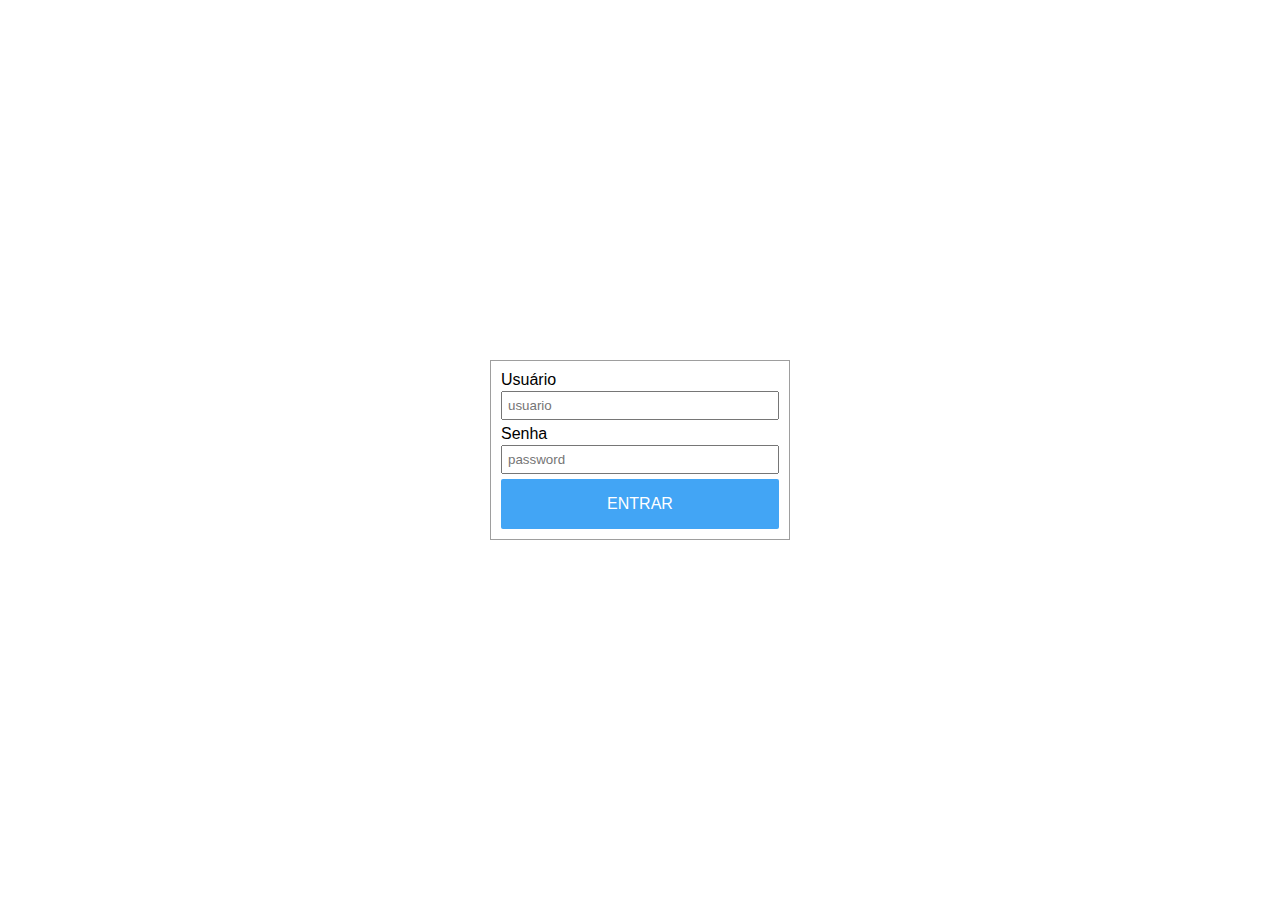
<file: DesafioBootcamp/index.html>
<!DOCTYPE html>
<html lang="pt-br">
<head>
    <meta charset="UTF-8">
    <meta http-equiv="X-UA-Compatible" content="IE=edge">
    <meta name="viewport" content="width=device-width, initial-scale=1.0">    
    <script type="module" src="js/index.js"></script>
    <link rel="stylesheet" href="css/index.css">
    <title>Projeto2</title>
</head>
<body>
    <main>
        <form id="formUser" action="get">            
            <label class="labelForm" for="user">Usuário
                <input class="boxTxt" type="text" id="user" placeholder="usuario">
            </label>
            <label class="labelForm" for="password">Senha
                <input class="boxTxt" type="password" id="password" placeholder="password">
            </label>
            <input type="button" id="loginEnter" class="btn colorBtnPass" name="entrar" value="ENTRAR">
        </form>
    </main>    
</body>
</html>
</file>
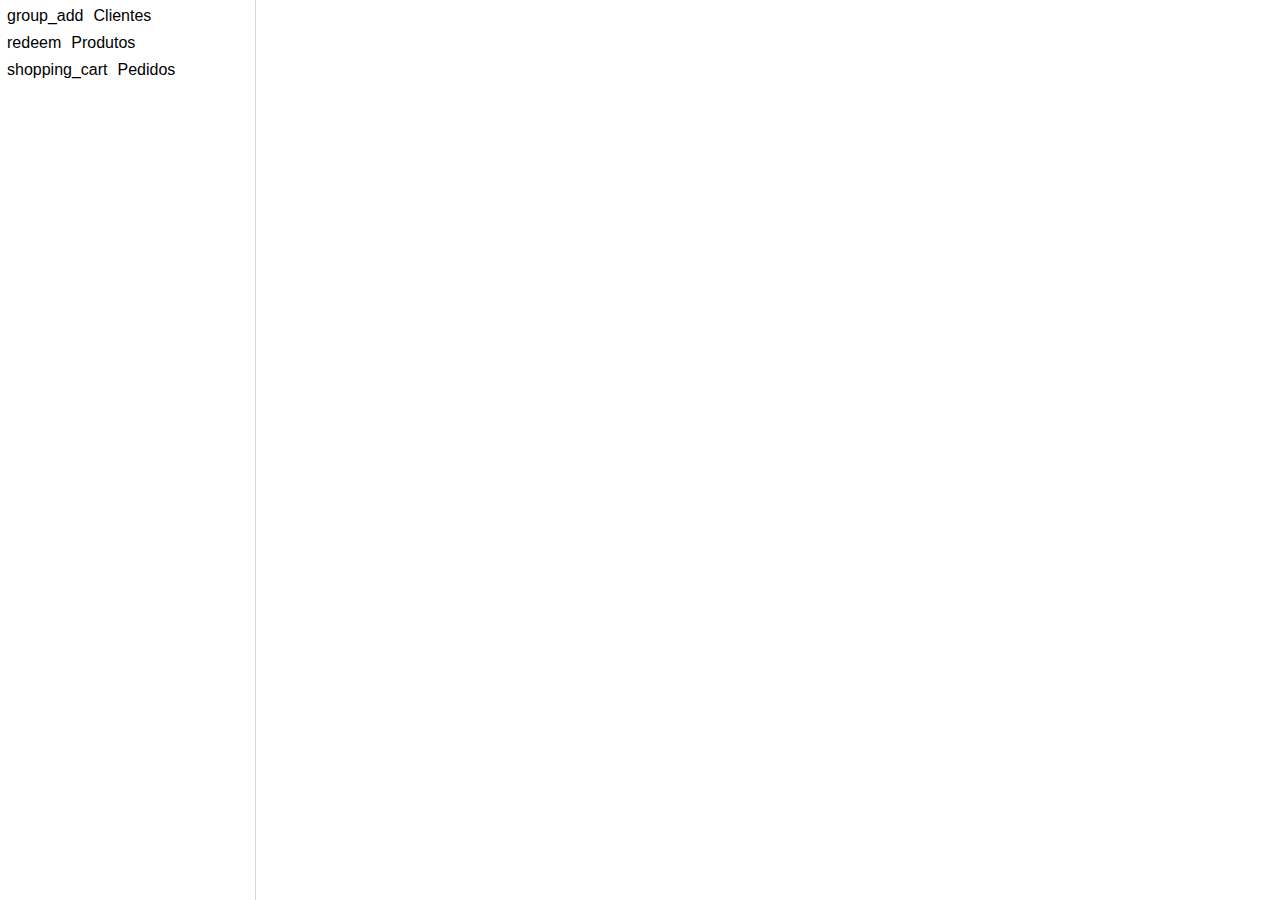
<file: DesafioBootcamp/panel.html>
<!DOCTYPE html>
<html lang="pt-br">
<head>
    <meta charset="UTF-8">
    <meta http-equiv="X-UA-Compatible" content="IE=edge">
    <meta name="viewport" content="width=device-width, initial-scale=1.0">
    <link rel="stylesheet" href="https://fonts.sandbox.google.com/css2?family=Material+Symbols+Outlined:opsz,wght,FILL,GRAD@48,400,0,0" />
    <link rel="stylesheet" href="https://fonts.sandbox.google.com/css2?family=Material+Symbols+Outlined:opsz,wght,FILL,GRAD@20..48,100..700,0..1,-50..200" />
    <link rel="stylesheet" href="https://fonts.sandbox.google.com/css2?family=Material+Symbols+Outlined:opsz,wght,FILL,GRAD@48,400,0,0" />
    <link rel="stylesheet" href="https://fonts.sandbox.google.com/css2?family=Material+Symbols+Outlined:opsz,wght,FILL,GRAD@48,400,0,0" />
    <link rel="stylesheet" href="https://fonts.sandbox.google.com/css2?family=Material+Symbols+Outlined:opsz,wght,FILL,GRAD@20..48,100..700,0..1,-50..200" />
    <script type="module" src="js/panel.js"></script>
    <link rel="stylesheet" href="css/panel.css">
    <title>Painel - Projeto2 </title>
</head>
<body>
   <main>
    <nav>
        <ul id="listMenu">
            <li class="itemMenu" data-janela="clientes">
                <span class="material-symbols-outlined">
                    group_add</span>
                    Clientes
            </li>
            <li class="itemMenu" data-janela="produtos">
                <span class="material-symbols-outlined">
                    redeem
                    </span>
                    Produtos
            </li>
            <li class="itemMenu" data-janela="pedidos" >
                <span class="material-symbols-outlined">
                    shopping_cart
                    </span> Pedidos
            </li>
        </ul>
    </nav>
    <div id="panel">
        <div class="formGeral fechar" id="clientes" data-status="close">
            <form id="frmClientes" name="frmClientes" action="">
                <div class="titulo">
                    <span class="descricaoTitulo">Clientes</span>
                     <div class="fecharJanCliente">x</div>
                </div>
                <label for="codCliente">Código
                    <input disabled="disabled" type="text" id="codCliente" class="boxTxt" value="">  
                </label>
                <label for="nomeCliente">Nome
                    <input type="text" id="nomeCliente" class="boxTxt" value="">  
                </label>
                <label for="dataCadatro">Data Cadastro
                    <input type="text" id="dataCadCli" class="boxTxt" value="">  
                </label>
                <div id="displayBtn">
                    <div class="rowDisplay">
                        <input class="btn btnMovDados" id="antCli" type="button"  value="<">
                        <input class="btn btnMovDados" id="proxCli" type="button"  value=">">
                    </div>
                    <div class="rowDisplay startEnd">
                        <input class="btn btnCtrlAction btnNovo" id="novoCli" type="button"   value="Novo">
                        <input class="btn btnCtrlAction btnSalvar" id="salvarCli" type="button" value="Salvar">
                    </div>
                </div>
            </form>
        </div>

        <div class="formGeral fechar" id="produtos" data-status="close">
            <form id="frmProdutos" action="">
                <div class="titulo">
                    <span class="descricaoTitulo">Produtos</span>
                    <div class="fecharJanProduto">x</div>
                </div>
                <label for="codProduto">Código
                    <input disabled="disabled" type="text" id="codProduto" class="boxTxt" value="">  
                </label>
                <label for="descProduto">Descrição
                    <input type="text" id="descProduto" class="boxTxt" value="">  
                </label>
                <label for="dataCadProduto">Preço
                    <input type="text" id="precoProduto" class="boxTxt" value="">  
                </label>
                <label for="qtdEstoqueProd">Quantidade
                    <input type="text" id="qtdEstoqueProd" class="boxTxt" value="">  
                </label>
                <div id="displayBtn">
                    <div class="rowDisplay">
                        <input class="btn btnMovDados" id="antProd" type="button" value="<">
                        <input class="btn btnMovDados" id="proxProd" type="button" value=">">
                    </div>
                    <div class="rowDisplay startEnd">
                        <input class="btn btnCtrlAction btnNovo" id="novoProd" type="button" value="Novo">
                        <input class="btn btnCtrlAction btnSalvar" id="salvarProd" type="button" value="Salvar">
                    </div>
                </div>
            </form>
        </div>

        <div class="formGeral fechar" id="pedidos" data-status="close">
            <form id="frmPedidos" action="">
                <div class="titulo">
                    <span class="descricaoTitulo">Pedidos</span>
                     <div class="fecharJanPedido">x</div>
                </div>
                <!-- <label for="codPedido">Código do Pedido
                    <input disabled="disabled" type="text" id="codPedido" class="boxTxt" value="">  
                </label> -->
                <label for="codCliPedido">Código do Cliente
                    <input type="text" id="codCliPedido" class="boxTxt" value="">  
                </label>
                <label for="nomeCliPedido">Cliente
                    <input type="text" disabled="disabled" id="nomeCliPedido" class="boxTxt" value="">  
                </label>
                <div class="tituloItensPedido">
                     Localizar produto
                </div>
                <div id="displayBtn">              
                    <div class="itensPedido">
                        <input style="width: 50px;" class="itensBox" type="text" id="iCodProduto" value="">
                        <input class="itensBox" disabled="disabled" type="text" id="iDecProduto" value="">
                        <input style="width: 100px;" disabled="disabled" class="itensBox" type="text" id="iPrecoProduto" value="">
                        <input style="width: 100px;" class="itensBox" type="text" id="iQtdProduto" value="">
                        <input style="width: 100%;"class="itensBox" type="button" id="lancarItemPedido" value="Lançar no Pedido">
                    </div>
                    <!-- <div class="rowDisplay">
                        <input class="btn btnMovDados" type="button"  value="<">
                        <input class="btn btnMovDados" type="button"  value=">">
                    </div> -->
                    <!--
                    <div class="rowDisplay startEnd">
                        <input class="btn btnCtrlAction btnNovo" id="novoPedido" type="button"   value="Novo">
                        <input class="btn btnCtrlAction btnSalvar" id="novoPedido" type="button" value="Salvar">
                    </div>
                    -->
 
                </div>
                <div class="tituloItensPedido">
                    Itens do Pedido
                </div>   
            </form>
            <div class="ContenttabelaItens">
                <table class="tabelaItensPedido">
                    <tr>
                      <td class="tituloItens">Item</td>
                      <td class="tituloItens">Descrição</td> 
                      <td class="tituloItens">Preço</td>  
                      <td class="tituloItens">Qtd</td> 
                      <td class="tituloItens">Sub Total</td>
                      <!-- <td class="tituloItens">Ação</td> -->
                    </tr>

                </table>
            </div>
            <div id="total">
                <div id="valorTotal">

                </div>
            </div>
        </div>
    
    </div>
   </main> 
</body>
<!--
    <span class="material-symbols-outlined">
delete
</span>
-->
</html>
</file>
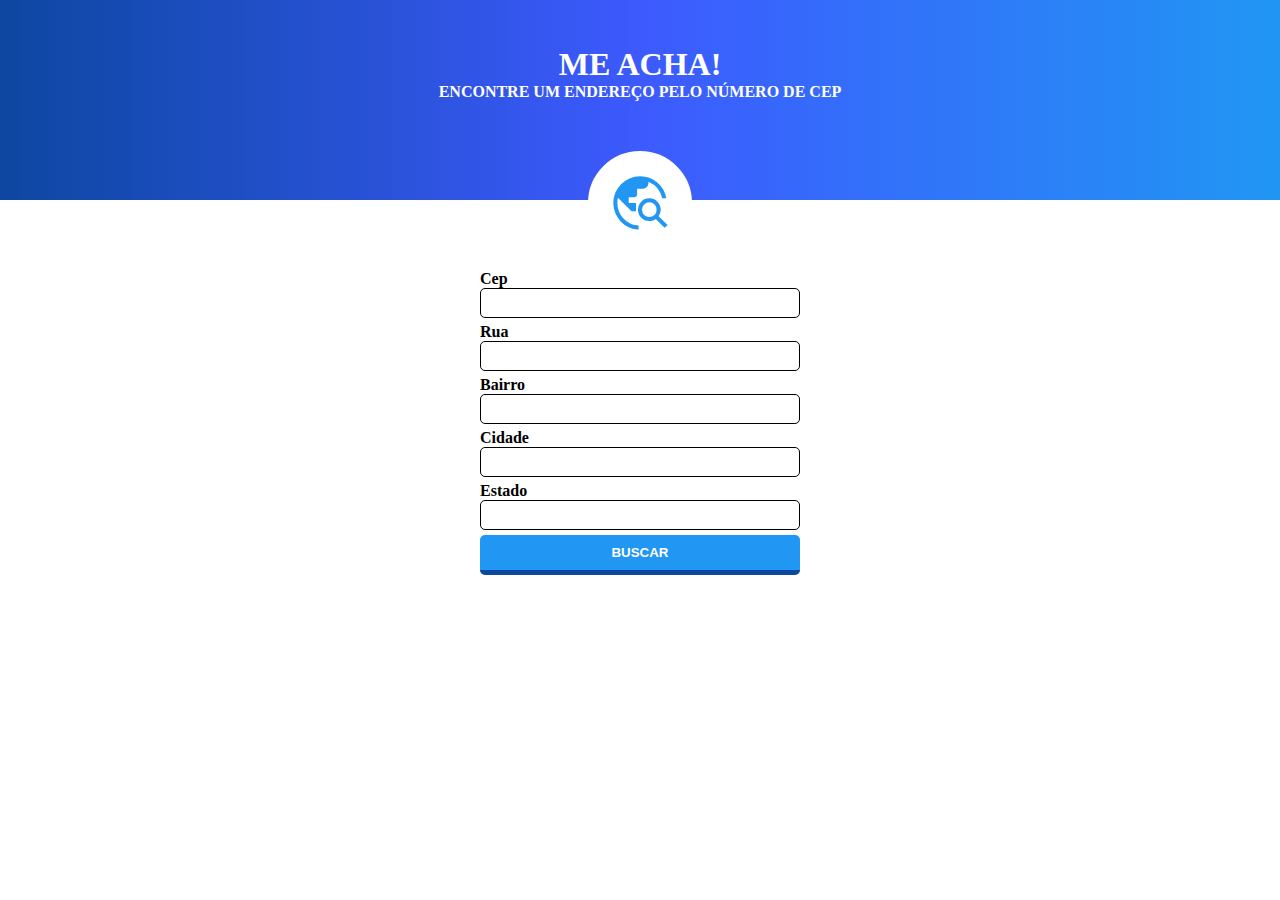
<file: DesafioJavaScript/cep.html>
<!DOCTYPE html>
<html lang="pt-br">
<head>
    <meta charset="UTF-8">
    <meta http-equiv="X-UA-Compatible" content="IE=edge">
    <meta name="viewport" content="width=device-width, initial-scale=1.0">
    <link rel="stylesheet" href="https://fonts.googleapis.com/css2?family=Material+Symbols+Outlined:opsz,wght,FILL,GRAD@48,400,0,0" />
    <link rel="stylesheet" href= "css/cep.css">
    <script src="./js/cep.js"></script>
    <title>ME ACHA!</title>
</head>
<body>
    <header>
        <h1>ME ACHA!</h1>
        <h2>ENCONTRE UM ENDEREÇO PELO NÚMERO DE CEP</h2>
        <span class="material-symbols-outlined">travel_explore</span>
    </header>
    <main>
        <div>
            <label for="cep">Cep</label>
            <input type="text" name="" id="cep">
            <label for="rua">Rua</label>
            <input type="text" name="" id="logradouro">
            <label for="bairro">Bairro</label>
            <input type="text" name="" id="bairro">
            <label for="cidade">Cidade</label>
            <input type="text" name="" id="localidade">
            <label for="estado">Estado</label>
            <input type="text" name="" id="uf">
            <input type="submit" value="BUSCAR" id="buscar">
        </div>
    </main>   
</body>
</html>
</file>
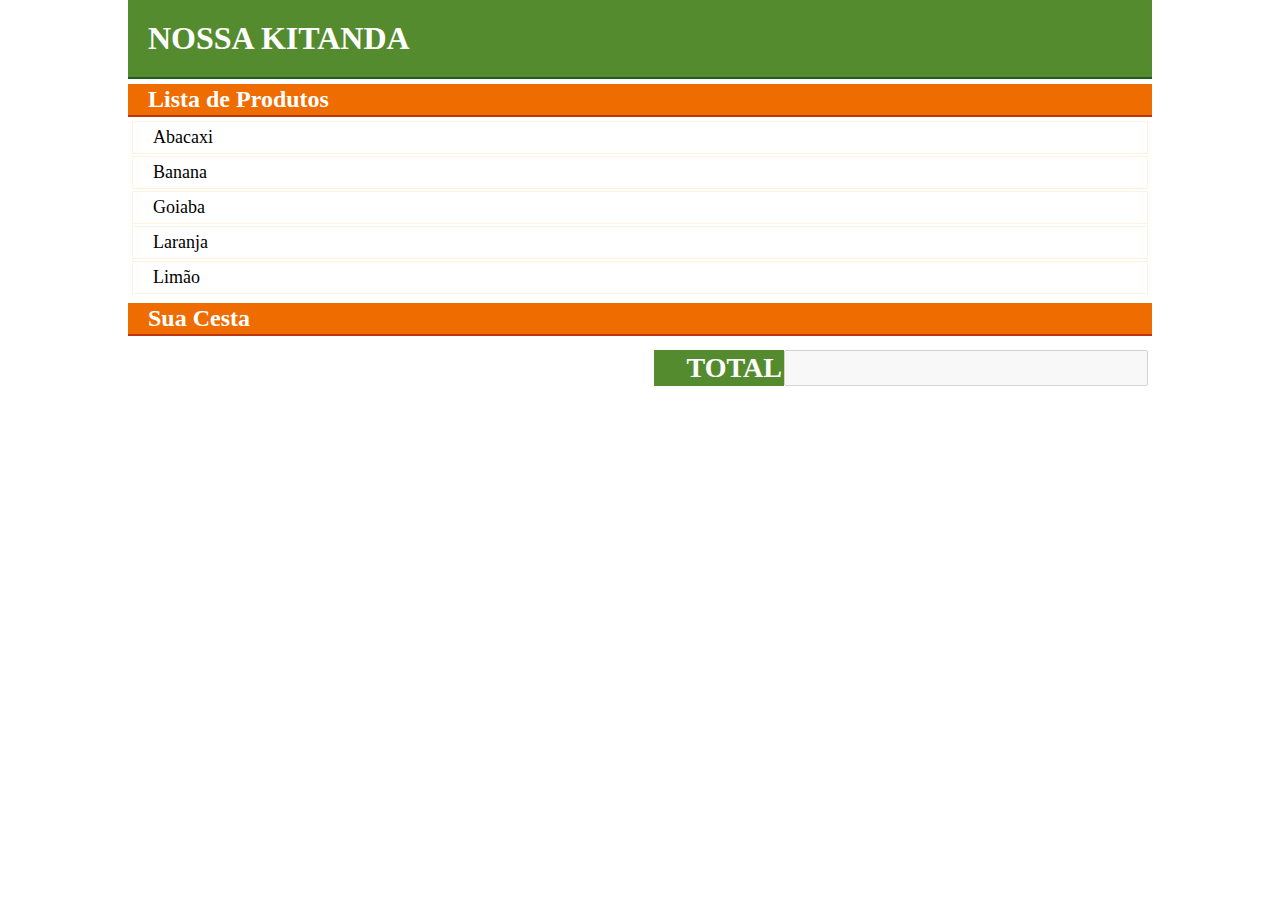
<file: DesafioJavaScript/kitanda.html>
<!DOCTYPE html>
<html lang="pt-br">
<head>
	<meta charset="UTF-8">
	<meta name="viewport" content="width=device-width, initial-scale=1.0">
	<script src="js/kitanda.js"></script>	
	<title>Kitanda - JS</title>
</head>
<style type="text/css">
	*{
		box-sizing: border-box;
		margin: 0;
		padding: 0;
		font-family: Verdana;
	}

	.flex {
		display: flex;
	}

	.flex-column {
		flex-direction: column;
	}

	main {
		width: 80%;
		height: auto;
		margin: 0 auto;
		display: flex;
		
	}

	ul {
		list-style: none;
	}

	ul > li {
		padding: 5px;
		padding-left: 20px;
		cursor: pointer;
		font-size: 18px;
		border: 1px solid #FFF3E0;
		margin: 2px;

	}

	ul > li:hover {
		background-color: #FFE0B2;
		font-weight: bold;
	}

    h1 {
    	padding: 20px;
    	background-color: #558B2F;
    	color: #fff;
    	border-bottom: 2px solid #1B5E20;
    }

    h2 {
        margin-top: 5px;	
        background-color: #EF6C00;
        border-bottom: 2px solid #BF360C;
        padding: 2px;
        padding-left: 20px;
        color: #fff;
    }

    div {
       	flex-direction: column;
    	padding: 2px;
    	width: 100%;
    	height: auto;

    }
    .flex-row-end {
    	flex-direction: row;
    	justify-content: flex-end;
    	margin-top: 10px;
    }
    .flex-row-end > span{
    	width: 130px;
    	height: auto;
    	justify-content: flex-end;
    	font-size: 28px;
    	background-color: #558B2F ;
    	color: #fff;
    	padding: 2px;
    	font-weight: bold;

    }

   .flex-row-end > #mostraTotalCompra {
   	  font-size: 28px;
   	  font-weight: bold;
   } 

</style>
<body>
	<main class="flex flex-column">
		<h1>NOSSA KITANDA</h1>
		<h2>Lista de Produtos</h2> 
		<div id="content-produtos" class="flex" >
			<ul id="produtos" ></ul>
		</div>

		<h2>Sua Cesta</h2> 
		<div id="content-lista-produtos-cliente" class="flex">

			<ul id="cestaDoCliente"></ul>

			<div id="content-totalCompras" class="flex flex-row-end">
				<span class="flex">
					TOTAL
				</span>
				<input type="type" id="mostraTotalCompra" name="" disabled>
			</div>
		</div>

	</main>	
</body>
</html>
</file>
<file: DesafioBootcamp/css/index.css>
* {
    padding: 0;
    margin: 0;
    box-sizing: border-box;
 }
 :root {
     font-family: Verdana, Geneva, Tahoma, sans-serif;
     --colorDefault: #fff;
 }    
 main {
     width: 100vw;
     height: 100vh;   
     display: flex;
     justify-content: center;
     align-items: center;
 }
 #formUser {
     width: 300px;
     height: auto;
     border:1px solid #9E9E9E;
     padding: 10px;
 }
 .labelForm, .boxTxt{
     width: 100%;
 }
 
 .boxTxt {
     padding: 5px;
     margin:2px 0 5px 0;
 }
 
 .btn {
     width: 100%;
     height: 50px;
     border:none;
     border-radius: 2px;
     background-color: #42A5F5;
     cursor: pointer;
     font-size: 16px;
 }
 
 .colorBtnPass {
     color: var(--colorDefault)
 }
 
 .mostrarJanela {
     display:block ;    
 }
 
 .fechar{
     display: none;
 }
</file>
<file: DesafioBootcamp/css/panel.css>
:root {
    font-family: Verdana, Geneva, Tahoma, sans-serif;
}
* {
    margin: 0;
    padding: 0;
    box-sizing: border-box;
}
a {
    text-decoration: none;
 }

main {
    width: 100vw;
    height: 100vh;
    display: flex;        
}
nav {
    width: 20%;
    height: 100vh;
    border-right: 1px solid #CFD8DC;
}
#panel {
    width: 80%;
    height: 100vh;
    display: flex;
    align-items:baseline;
    justify-content: center;

}
#listMenu{
    list-style: none;
    width: 100%;
    height: auto;
    padding: 5px;
}
#listMenu li.itemMenu {
    display: flex;
    align-items: center;
    padding: 2px;
    margin-bottom: 5px;
}
#listMenu li.itemMenu span{
    margin-right: 10px;
}
#listMenu li.itemMenu {
    font-family: Verdana, Geneva, Tahoma, sans-serif;
    font-size: 16px;
}
#listMenu li.itemMenu {
    cursor: pointer;
}
.labelForm, .boxTxt{
width: 100%;
}

.boxTxt {
padding: 5px;
margin:2px 0 5px 0;
font-size:18px;
font-weight: bold;
}

.formGeral {
width: 400px;
height: auto;
padding: 20px;
border:1px solid #B0BEC5;
margin-top: 20px;
}

.formGeral#pedidos {
width: 800px;
height: auto;
}

#displayBtn {
width: 100%;
margin-top:5px;
display: flex;
justify-content: space-between;
}
.rowDisplay {
width: 50%;
height: auto;
display: flex;
gap:5px;
}
.startEnd {
 justify-content: flex-end;
} 

.btn {
 border:none;
 cursor:pointer;
 border-radius: 5px;
}

.btnCtrlAction {
width: 120px;
height: auto;
padding: 5px;
}
.btnNovo{background-color: #1976D2; color:#fff;}
.btnSalvar{background-color: #2E7D32; color:#fff;}
.btnMovDados{
width: 50px; 
background-color: #673AB7; color:#fff;
font-weight: bold;
}

.abrir{
 display: block;
}
.fechar{
display: none; 
}

.titulo {
 width: 100%;
 height: auto;
 display: flex;
 justify-content: space-between;
 margin-bottom: 30px;    
 font-size: 18px;
 font-weight: bold;

}

.descricaoTitulo {
text-decoration: underline;
}

.fecharJanCliente, .fecharJanProduto, .fecharJanPedido{
 color:#D32F2F;
 display: flex;
 justify-content: center;
 align-items: center;  
 text-decoration: none;
 padding: 3px;   
 font-size: 18px;
 cursor:pointer;
}
.itensPedido{
width: 100%;
display: flex;
background-color: #CFD8DC;
padding: 3px;
gap:5px;
}

.itensPedido .itensBox {
padding: 5px;
margin:2px 0 5px 0;
font-size:18px;
}
.tituloItensPedido {
width: 100%;
height: auto;
font-size: 16px;    
font-family: Verdana, Geneva, Tahoma, sans-serif;
padding: 2px;
margin-top:10px;
font-weight: bold;
color:#283593;
border-top:1px solid #263238;
}

.ContenttabelaItens{
width: 100%;
height: auto;
padding: 2;
margin-top:5px;
}
.ContenttabelaItens .tabelaItensPedido{
width: 100%;
} 

.tabelaItensPedido tr td.tituloItens{
font-weight: bold;
}

.excluirItem:hover {
color:#D32F2F;
}

#total{
width: 100%;
height: auto;
display: flex;
justify-content: flex-end;
}
#valorTotal{
font-size: 18px;
color:#D32F2F;
background-color: #B0BEC5;
padding: 3px;    
}
</file>
<file: DesafioJavaScript/css/cep.css>
* {
    margin: 0;
    padding: 0;
    box-sizing: border-box;
}

:root {
    font-family: verdana;
}

header {
    width: 100vw;
    height: 200px;
    background-image: linear-gradient(to left, #2196F3, #3D5AFE, #0D47A1) ;
    display: flex;
    justify-content: center;
    align-items: center;
    flex-direction: column;
}

.material-symbols-outlined {
    font-size: 64px;
    color: #2196F3;
    border: 20px solid #fff;
    border-radius: 100px;
    background-color: #fff;
    margin-top: 50px;
}

h2 {
    font-size: 16px; 
    color: #fff;
}

h1 {
    margin-top: 100px;
    color: #fff;
}

main {
    display: flex;
    justify-content: center;
    align-items: center;
    margin-top: 70px;
}

div {
    width: 25vw;
    height: auto;
    display: flex;
    flex-direction: column;
}

label {
    font-weight: bold;
}

input {
    width: auto;
    height: 30px;
    border: 1px solid #000;
    border-radius: 5px;
    margin-bottom: 5px;
}

input#buscar {
    width: auto;
    height: 40px;
    font-weight: bold;
    color: #fff;    
    background-color: #2196F3;
    border: none;
    border-bottom: 5px solid #0D47A1;
    cursor: pointer;
    
}
</file>
